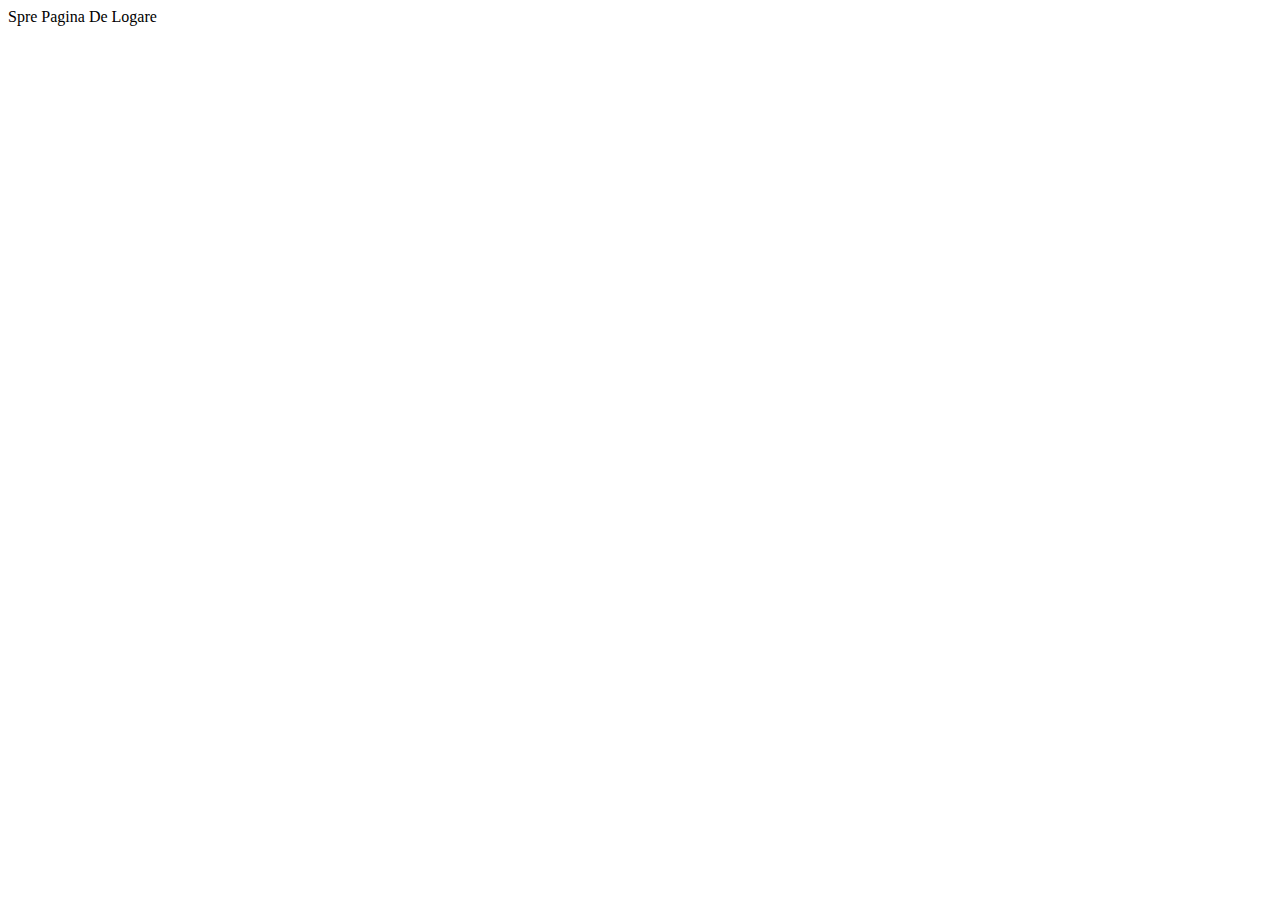
<file: Smartmix/target/classes/templates/index.html>
<!DOCTYPE html>
<html lang="en" xmlns:th="http://www.thymeleaf.org">
<head>
    <meta charset="UTF-8">
    <title>Index</title>
</head>
<body>
    <a th:href="@{login}">Spre Pagina De Logare</a>
</body>
</html>
</file>
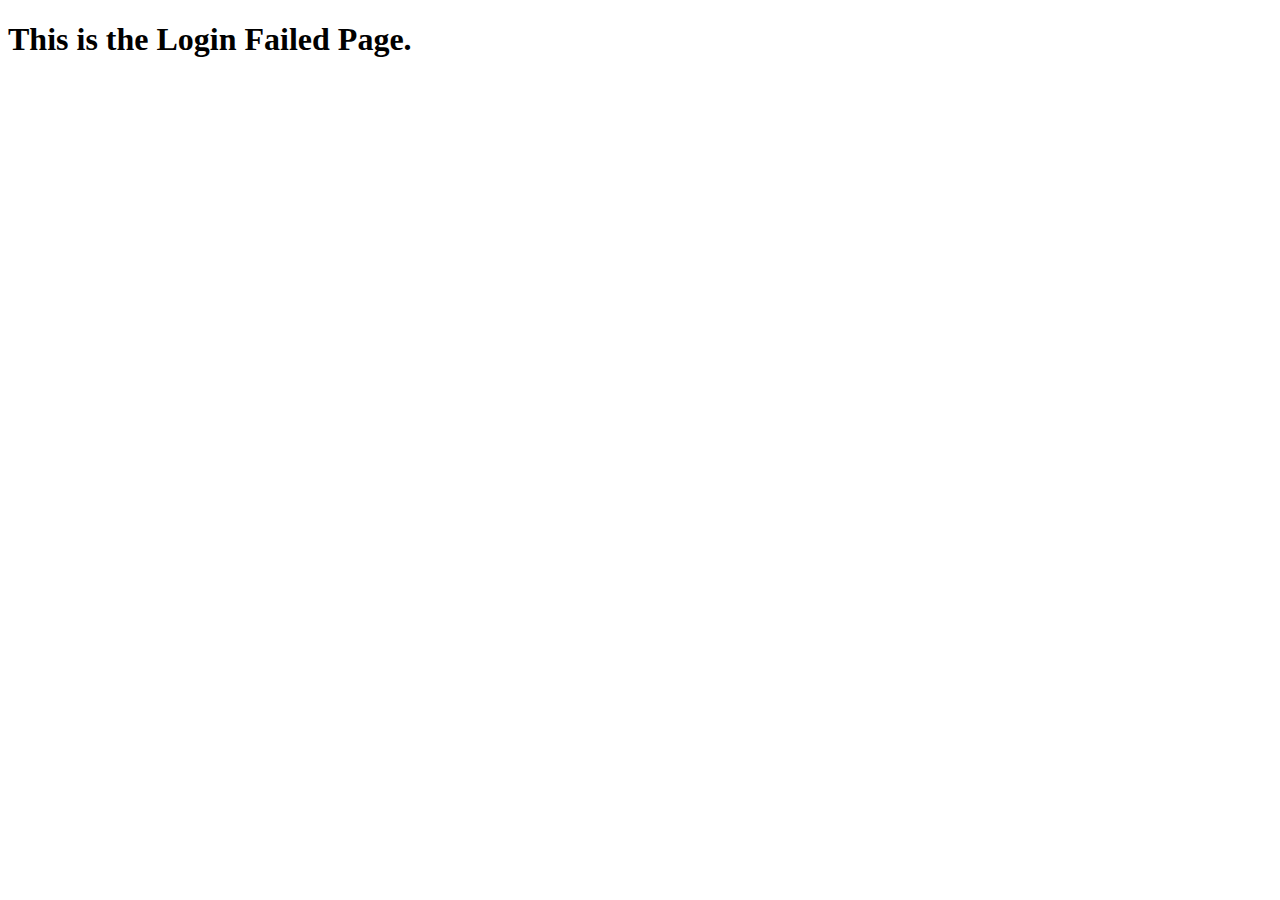
<file: Smartmix/target/classes/templates/loginfail.html>
<!DOCTYPE html>
<html lang="en" xmlns:th="http://www.thymeleaf.org">
<head>
    <meta charset="UTF-8">
    <title>Login Failed</title>
</head>
<body>
<h1>This is the Login Failed Page.</h1>
</body>
</html>
</file>
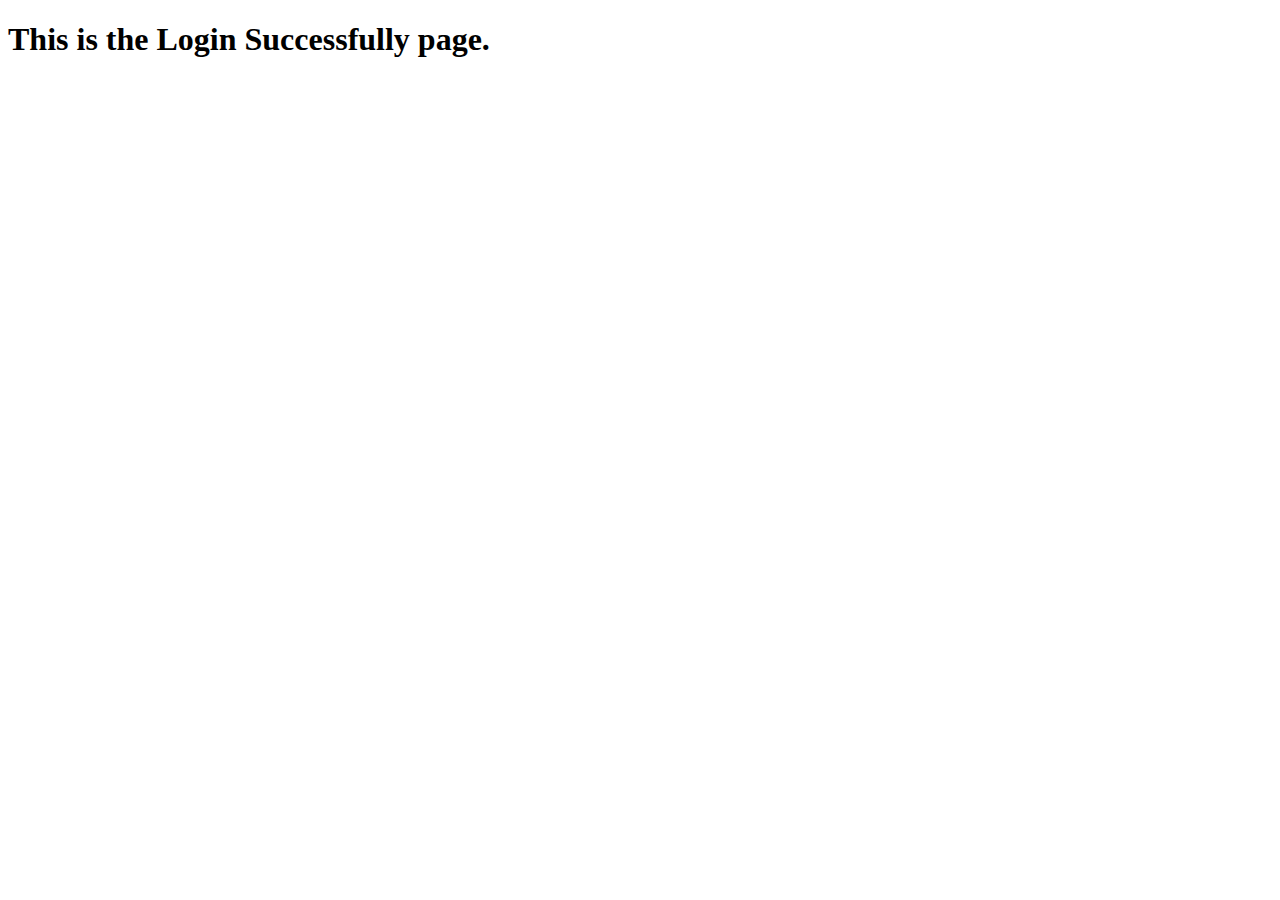
<file: Smartmix/target/classes/templates/loginsuccess.html>
<!DOCTYPE html>
<html lang="en" xmlns:th="http://www.thymeleaf.org">
<head>
    <meta charset="UTF-8">
    <title>Login Successfully</title>
</head>
<body>
<h1>This is the Login Successfully page.</h1>
</body>
</html>
</file>
